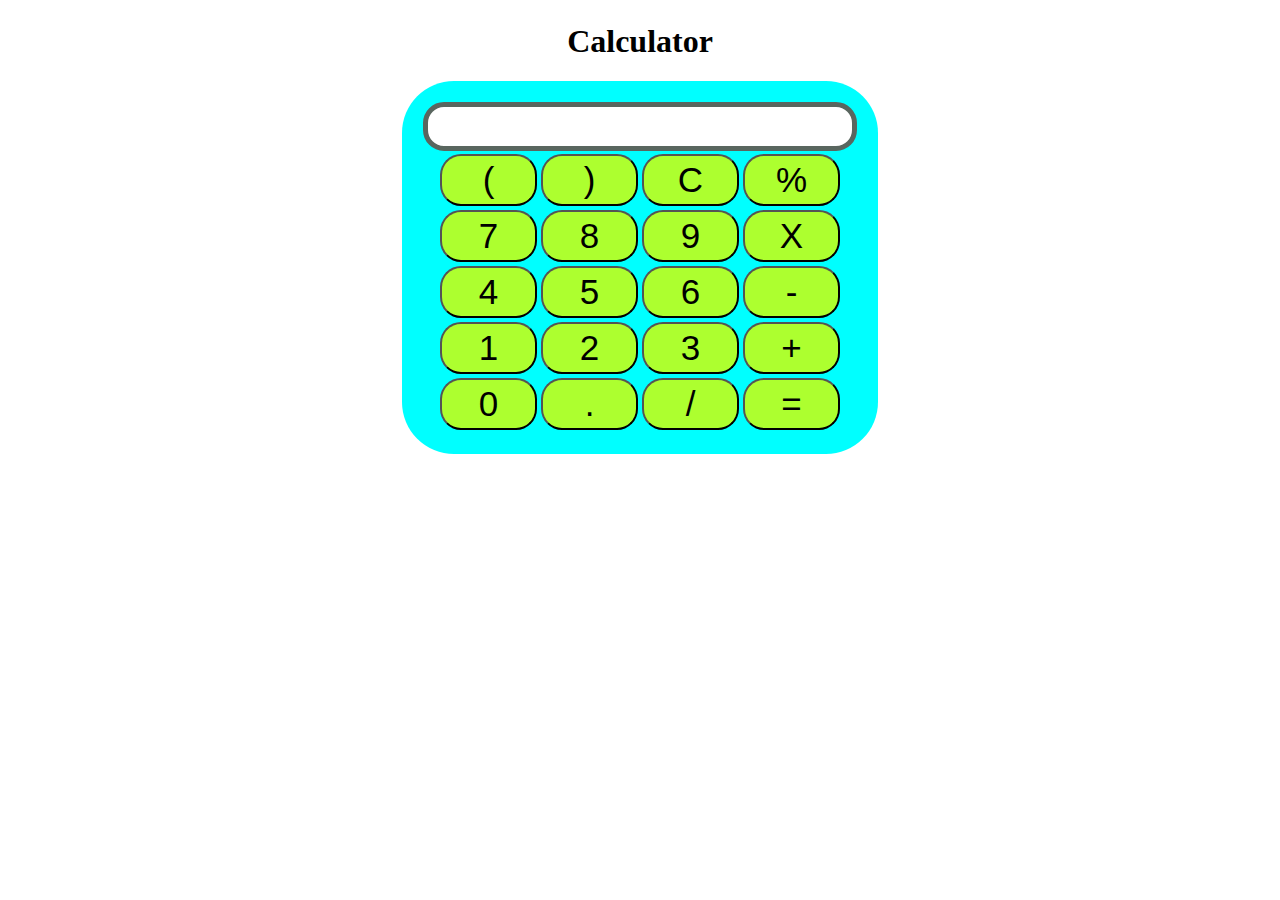
<file: index.html>
<!doctype html>
<html>
<head>
    <link rel="stylesheet" href="style4.css"> 
 <title>Calculator</title> 
  
 <div class="container"> 
 <h1>Calculator</h1>
 <div class="Calculator">
 <input type="text" name="screen" id="screen">

 <table>
 <tr>
 <td><button>(</button></td>
 <td><button>)</button></td>
 <td><button>C</button></td>
 <td><button>%</button></td>
 </tr>
 <tr>
    <td><button>7</button></td>
    <td><button>8</button></td>
    <td><button>9</button></td>
    <td><button>X</button></td>
    </tr>
    <tr>
        <td><button>4</button></td>
        <td><button>5</button></td>
        <td><button>6</button></td>
        <td><button>-</button></td>
        </tr> 
        <tr>
            <td><button>1</button></td>
            <td><button>2</button></td>
            <td><button>3</button></td>
            <td><button>+</button></td>
            </tr>
            <tr>
                <td><button>0</button></td>
                <td><button>.</button></td>
                <td><button>/</button></td>
                <td><button>=</button></td>
                </tr>

 </table>
</div>
</div>
<body></body>

<script src="calcu.js"></script>














</head>

</html>
</file>
<file: style4.css>
.container{
    text-align: center;
    margin-top:23px;
}
table{
    margin:auto;
}
input{
    border: 5px  solid rgb(89, 102, 95);
    font-size : 32px;
    border-radius:21px;
     
}
button{
    font-size:35px;
    background: greenyellow;
    width:97px;
    height:52px;
    border-radius:21px;
}
.Calculator{
    background-color: aqua;
    padding:21px;
    border-radius:52px;
    display: inline-block;

}
</file>
